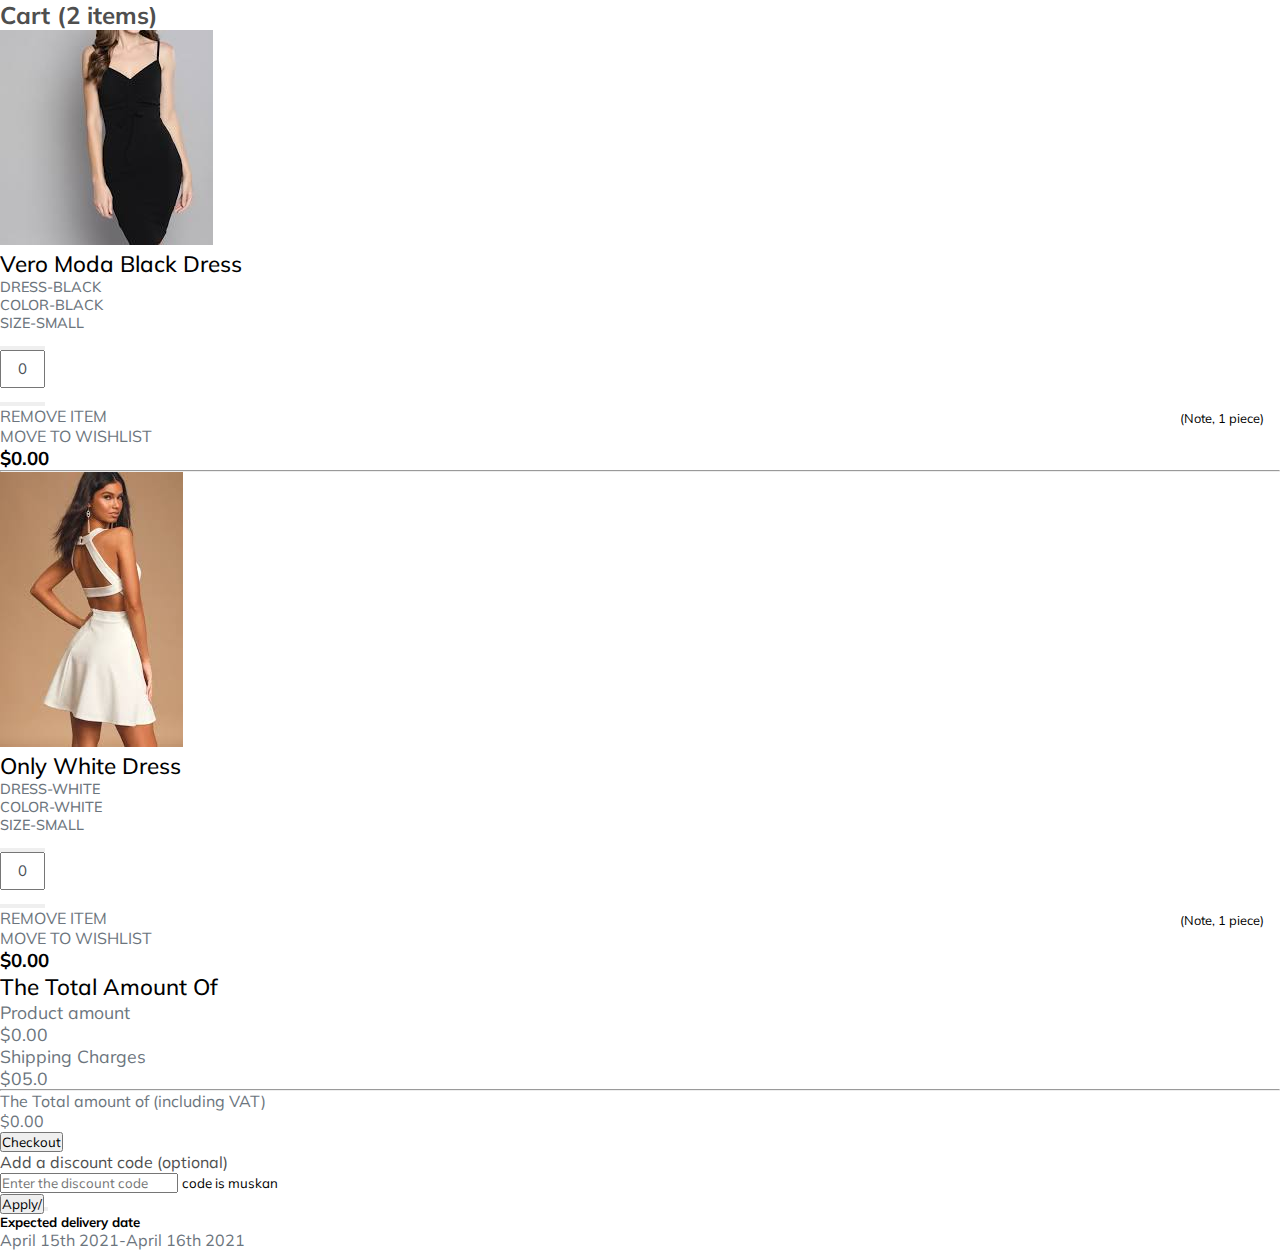
<file: index.html>
<!doctype html>
<html lang="en">

<head>
  <!-- Required meta tags -->
  <meta charset="utf-8">
  <meta name="viewport" content="width=device-width, initial-scale=1">
  <link rel="stylesheet" href="style.css">
  <!-- Bootstrap CSS -->
  <link href="https://cdn.jsdelivr.net/npm/bootstrap@5.0.0-beta3/dist/css/bootstrap.min.css" rel="stylesheet"
    integrity="sha384-eOJMYsd53ii+scO/bJGFsiCZc+5NDVN2yr8+0RDqr0Ql0h+rP48ckxlpbzKgwra6" crossorigin="anonymous">
  <link rel="stylesheet" href="https://cdnjs.cloudflare.com/ajax/libs/font-awesome/5.10.0/css/all.min.css"
    integrity="sha512-PgQMlq+nqFLV4ylk1gwUOgm6CtIIXkKwaIHp/PAIWHzig/lKZSEGKEysh0TCVbHJXCLN7WetD8TFecIky75ZfQ=="
    crossorigin="anonymous" />
  <title>Muskan Cart</title>
</head>

<body class="bg-light">
  <div class="container-fluid">
    <div class="row">
      <div class="col-md-10 col-11 mx-auto">
        <div class="row mt-5 gx-3">

          <div class="col-md-12 col-lg-8 col-11 mx-auto main_cart mb-lg-0 mb-5 shadow">
            <div class="card p-4">
              <h2 class="py-4 font-weight-bold">Cart (2 items)</h2>
              <div>
                <div class="row">

                  <div class="col-md-5 col-11 mx-auto bg-light d-flex
        justify-content-center align-items-center shadow product_img">
                    <img src="blackdress.jpg" class="image-fluid" alt="cart img">

                  </div>
                  <div class="col-md-7 col-11 mx-auto px-4 mt-2">
                    <div class="row">
                      <div class="col-6 card-title">
                        <h1 class="mb-4 product_name">Vero Moda Black Dress</h1>
                        <p class="mb-2"> DRESS-BLACK</p>
                        <p class="mb-2">COLOR-BLACK</p>
                        <p class="mb-3">SIZE-SMALL</p>
                      </div>
                      <div class="col-6">
                        <ul class="pagination justify-content-end set_quantity">
                          <li class="page-item"><button class="page-link"><i class="fas fa-minus"
                                onclick="decreaseNumber('textbox','itemval')"></i></button></li>
                          <li class="page-item"><input type="text" name="" class="page-link" value="0" id="textbox">
                          </li>
                          <li class="page-item">
                            <button class="page-link"><i class="fas fa-plus"
                                onclick="increaseNumber('textbox','itemval')"></i></button>
                          </li>

                        </ul>
                      </div>
                    </div>
                    <div class="row">
                      <div class="col-8 d-flex justify-content-between remove_wish">
                        <p><i class="fas fa-trash-alt"></i>REMOVE ITEM</p>
                        <p><i class="fas fa-heart"></i>MOVE TO WISHLIST</p>
                      </div>
                      <div class="col-4 d-flex justify-content-end price_money">
                        <h3>$<span id="itemval">0.00</span></h3>
                      </div>
                    </div>
                  </div>
                </div>
              </div>
              <hr>
              <div class="card p-4">


                <div class="row">

                  <div class="col-md-5 col-11 mx-auto bg-light d-flex
          justify-content-center align-items-center shadow product_img">
                    <img src="images.jpg" class="image-fluid" alt="cart img">

                  </div>
                  <div class="col-md-7 col-11 mx-auto px-4 mt-2">
                    <div class="row">
                      <div class="col-6 card-title">
                        <h1 class="mb-4 product_name">Only White Dress</h1>
                        <p class="mb-2"> DRESS-WHITE</p>
                        <p class="mb-2">COLOR-WHITE</p>
                        <p class="mb-3">SIZE-SMALL</p>
                      </div>
                      <div class="col-6">
                        <ul class="pagination justify-content-end set_quantity">
                          <li class="page-item"><button class="page-link"><i class="fas fa-minus"
                                onclick="decreaseNumber('textbox1','itemval1')"></i></button></li>
                          <li class="page-item"><input type="text" name="" class="page-link" value="0" id="textbox1">
                          </li>
                          <li class="page-item">
                            <button class="page-link"><i class="fas fa-plus"
                                onclick="increaseNumber('textbox1','itemval1')"></i></button>
                          </li>

                        </ul>
                      </div>
                    </div>
                    <div class="row">
                      <div class="col-8 d-flex justify-content-between remove_wish">
                        <p><i class="fas fa-trash-alt"></i>REMOVE ITEM</p>
                        <p><i class="fas fa-heart"></i>MOVE TO WISHLIST</p>
                      </div>
                      <div class="col-4 d-flex justify-content-end price_money">
                        <h3>$<span id="itemval1">0.00</span></h3>
                      </div>
                    </div>
                  </div>
                </div>
              </div>
            </div>

            <div class="col-md-12 col-lg-4 col-11 mx-auto mt-lg-0 mt-mg-5">
              <div class="right_side p-3 shadow bg-white">
                <h2 class="product_name mb-5">
                  The Total Amount Of
                </h2>
                <div class="price_indiv d-flex justify-content-between">
                  <p>Product amount</p>
                  <p>$<span id="product_total_amt">0.00</span></p>
                </div>
                <div class="price_indiv d-flex justify-content-between">
                  <p>Shipping Charges</p>
                  <p>$<span id="shipping_charge">05.0</span></p>
                </div>
                <hr />
                <div class="total-amt d-flex justify-content-between font-weight-bold">
                  <p>The Total amount of (including VAT)</p>
                  <p>$<span id="total_cart_amt">0.00</span></p>
                </div>
                <button class="btn btn-primary text-uppercase" id="checkout">Checkout</button>
              </div>
              <div class="discount_code mt-3 shadow">
                <div class="card">
                  <div class="card-body">
                    <a class="d-flex justify-content-between" data-toggle="collapse" href="#collapseExample"
                      aria-expanded="false" aria-control="collapseExample">
                      Add a discount code (optional)
                      <span><i class="fas fa-chevron-down pt-1"></i></span>
                    </a>
                    <div class="collapse" id="collapseExample">
                      <div class="mt-3">
                        <input type="text" name="" id="discount_code1" class="form-control font-weight-bold"
                          placeholder="Enter the discount code">
                        <small id="error_trw" class="text-dark mt-3">
                          code is muskan
                        </small>
                      </div>
                      <button class="btn btn-primary btn-sm mt-3" onclick="discount_code()">Apply/<button>
                    </div>
                  </div>
                </div>
              </div>
              <div class="mt-3 shadow p-3 bg-light">
                <div class="pt-4">
                  <h5 class="mb-4">Expected delivery date</h5>
                  <p>
                    April 15th 2021-April 16th 2021
                  </p>
                </div>
              </div>
            </div>

          </div>


        </div>
      </div>
    </div>


    <!-- Optional JavaScript; choose one of the two! -->

    <!-- Option 1: Bootstrap Bundle with Popper -->
    <script src="https://cdn.jsdelivr.net/npm/bootstrap@5.0.0-beta3/dist/js/bootstrap.bundle.min.js"
      integrity="sha384-JEW9xMcG8R+pH31jmWH6WWP0WintQrMb4s7ZOdauHnUtxwoG2vI5DkLtS3qm9Ekf"
      crossorigin="anonymous"></script>
    <script src="script.js"></script>
    <!-- Option 2: Separate Popper and Bootstrap JS -->
    <!--
    <script src="https://cdn.jsdelivr.net/npm/@popperjs/core@2.9.1/dist/umd/popper.min.js" integrity="sha384-SR1sx49pcuLnqZUnnPwx6FCym0wLsk5JZuNx2bPPENzswTNFaQU1RDvt3wT4gWFG" crossorigin="anonymous"></script>
    <script src="https://cdn.jsdelivr.net/npm/bootstrap@5.0.0-beta3/dist/js/bootstrap.min.js" integrity="sha384-j0CNLUeiqtyaRmlzUHCPZ+Gy5fQu0dQ6eZ/xAww941Ai1SxSY+0EQqNXNE6DZiVc" crossorigin="anonymous"></script>
    -->
</body>

</html>
</file>
<file: style.css>
@import url('https://fonts.googleapis.com/css2?family=Mulish:ital,wght@1,300&display=swap');
*{
    margin:0;
    box-sizing: border-box;
    padding: 0;
font-family: 'Mulish',sans-serif;
}
:root{
    --text-clr: #4f4f4f;
}

p{
    color: #6c757d;
}
a{
    text-decoration:none;
    color:var(--text-clr);

}
a:hover{
    text-decoration:none;
color: var(--text-clr);

}
h2{
    color: var(--text-clr);
    font-size: 1.5rem;
}
.main_cart{
    background: #fff;

}
.card{
    border: none;
}
.product_img-img-{
    min-width: 200px;
    max-height: 200px;
}
.product_name{
    color: black;
    font-size: 1.4rem;
    text-transform: capitalize;
    font-weight: 500;
}
.card-title p{
font-size: 0.9rem;
font-weight: 500;
}
.remove-and-wish p{
font-size: 0.8rem;
margin-bottom:0;

}
.price-money{
    font-size: 1rem;
    font-weight: 600;
}
.set_quantity{
    position: relative;
}
.set_quantity::after{
content: "(Note, 1 piece)";
width: auto;
height: auto;
text-align: center;
position: absolute;
bottom: -20px;
right: 1rem;
font-size: 0.8rem;
}
.page-link{
    line-height:22px;
    width: 45px;
    font-size: 1rem;
    display:flex;
    justify-content:center;
    align-items: center;
color: #495057;
}
.page-item input{
line-height: 28px;
padding:3px;
font-size: 15px;
display: flex;
justify-content: center;
align-items:center;
text-align: center;


}
.page-link:hover{
    text-decoration: none;
    color: #495057;
    outline: none !important;
}
.page-link:focus{
    box-shadow:none;
}
.price_indiv p{
    font-size: 1.1rem;
}
.fa-heart:hover{
   color: red;
}
</file>
